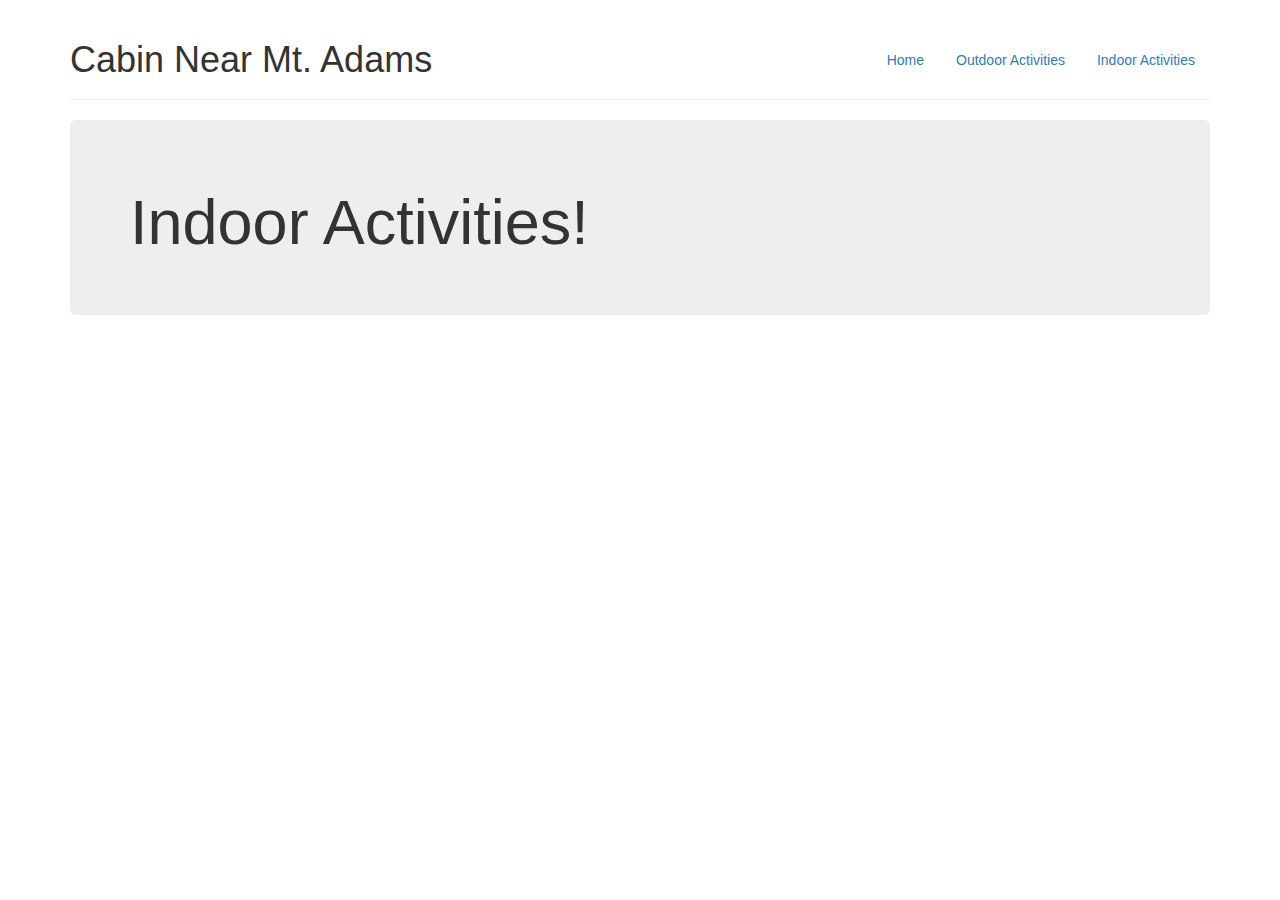
<file: indoors.html>
<!DOCTYPE html>
<html>
  <head>
    <title>Cabin Near Mt. Adams</title>
    <link rel="stylesheet" href="css/bootstrap.css" media="screen">
  </head>
  <body>
    <div class="container">
      <div class="page-header">
          <ul class="nav nav-pills pull-right">
            <li><a href="index.html">Home</a></li>
            <li><a href="outdoors.html">Outdoor Activities</a></li>
            <li><a href="indoors.html">Indoor Activities</a></li>
          </ul>
        <h1>Cabin Near Mt. Adams</h1>
      </div>
      <div class="jumbotron">
        <h1>Indoor Activities!</h1>
      </div>
    </div>
  </body>
</html>
</file>
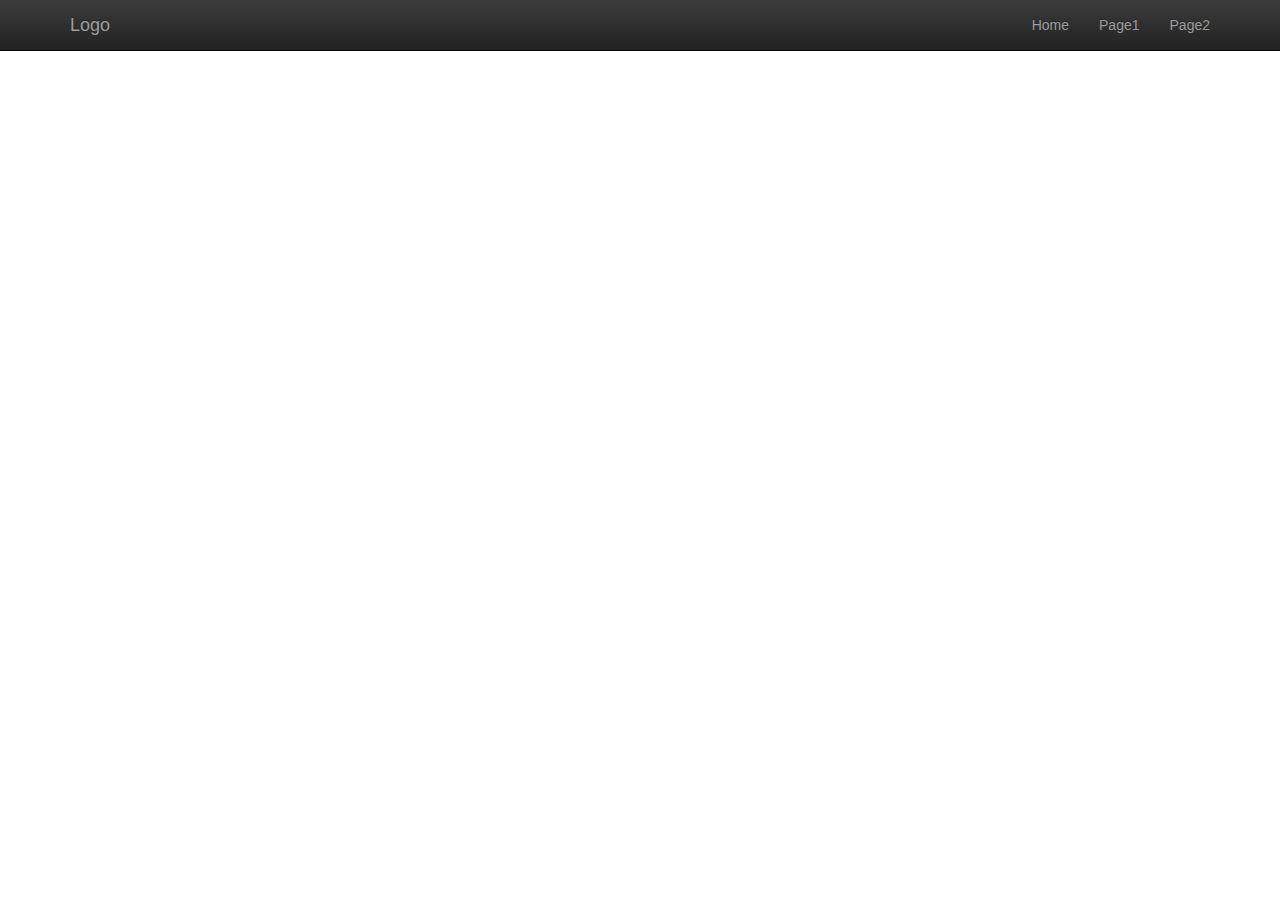
<file: test.html>
<!DOCTYPE html>
<html>
  <head>
    <title>Page Title</title>
    <link rel="stylesheet" href="css/bootstrap.css" media="screen">
    <link rel="stylesheet" href="css/bootstrap-theme.css" media="screen">
  </head>
  <body>
<!-- Navbar -->
  <div class="navbar navbar-inverse navbar-fixed-top">
    <div class="container">
      <button type="button" class="navbar-toggle" data-toggle="collapse" data-target=".navbar-collapse">
        <span class="icon-bar"></span>
        <span class="icon-bar"></span>
        <span class="icon-bar"></span>
      </button>
      <a class="navbar-brand text-muted" href="#">Logo</a>
      <div class="collapse navbar-collapse">
        <ul class="nav navbar-nav navbar-right">
          <li><a href="#">Home</a></li>
          <li><a href="#">Page1</a></li>
          <li><a href="#">Page2</a></li>
        </ul>
      </div>
    </div>
  </div>
</body>
</file>
